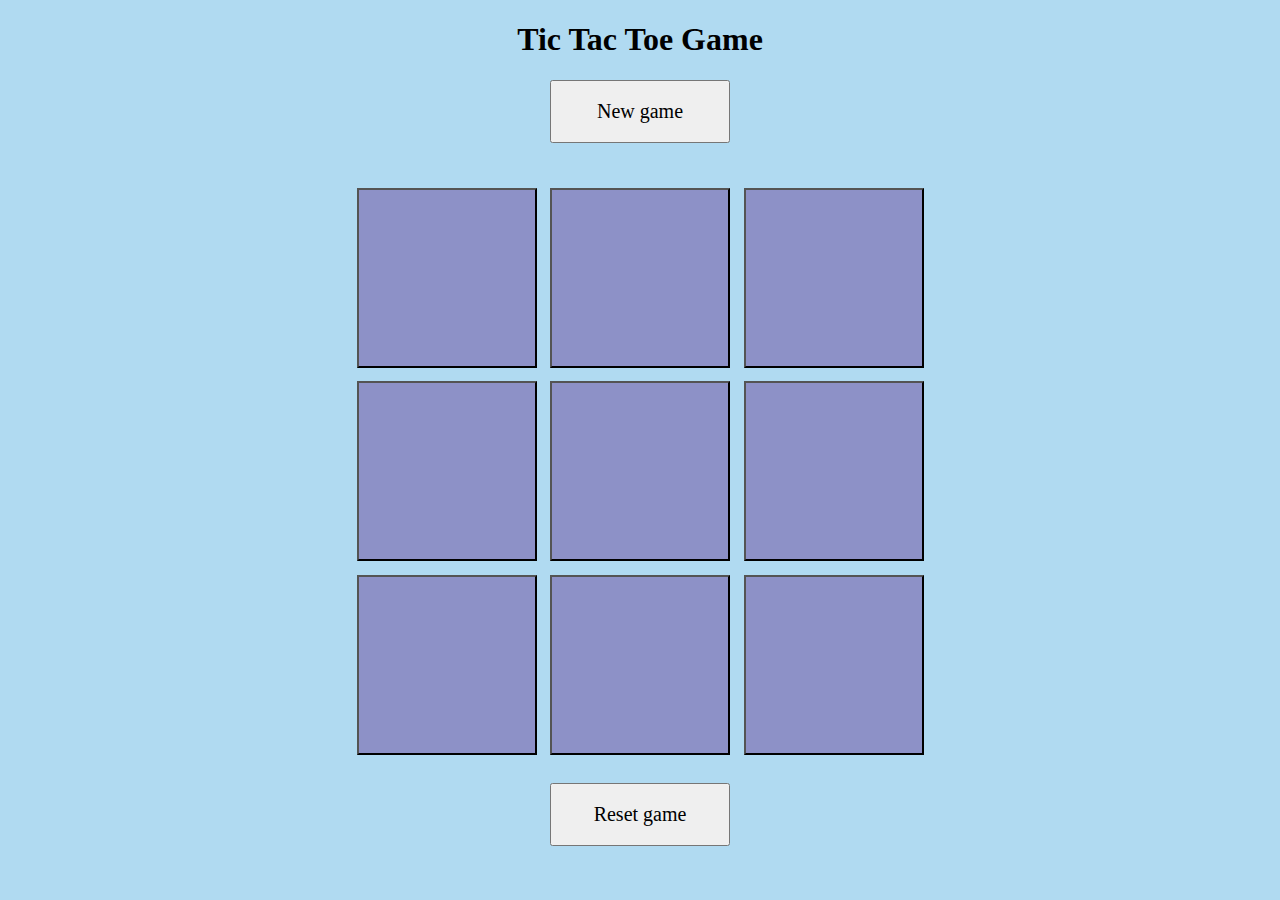
<file: tic-tac-toe/index.html>
<!DOCTYPE html>
<html lang="en">
<head>
    <meta charset="UTF-8">
    <meta name="viewport" content="width=device-width, initial-scale=1.0">
    <title>Tic-Tac-Toe Game</title>
    <link href="style.css" rel="stylesheet"> 
</head>
<body>
    <main>
        <h1>Tic Tac Toe Game</h1>
        <p id="winner-text">Winner</p>
        <button id="new-game">New game</button>

        <div class="container">
        <div class="game">
            <button class="btn"></button>
            <button class="btn"></button>
            <button class="btn"></button>
            <button class="btn"></button>
            <button class="btn"></button>
            <button class="btn"></button>
            <button class="btn"></button>
            <button class="btn"></button>
            <button class="btn"></button>
        </div>
        </div>

        <button id="reset">Reset game</button>
    </main>
    <script src="script.js"></script>
</body>
</html>
</file>
<file: tic-tac-toe/style.css>
/* https://coolors.co/845a6d-3e1929-6e75a8-8d91c7-b0daf1 */

body {
   background-color: #B0DAF1;
   text-align: center;
 }
 
 .container {
   height: 70vh;
   display: flex;
 
   justify-content: center;
   align-items: center;
 }
 
 .game {
   height: 60vmin;
   width: 70vmin;
   display: flex;
   flex-wrap: wrap;
   justify-content: center;
   align-items: center;
   gap: 1.5vmin;
 }

.btn{
   height: 20vmin;
   width: 20vmin;
   font-size: 30px;
   background-color: #8D91C7;
   color: black;
}

#reset{
  margin-top: 10px;
  height:7vmin;
  width: 20vmin;
  font-size: 20px;
  font-family:'Times New Roman', Times, serif;
}

#new-game{
  height:7vmin;
  width: 20vmin;
  font-size: 20px;
  font-family:'Times New Roman', Times, serif;
}

#winner-text{
  display:none;
  font-size: 20px;
  font-family:'Times New Roman', Times, serif;
}
</file>
